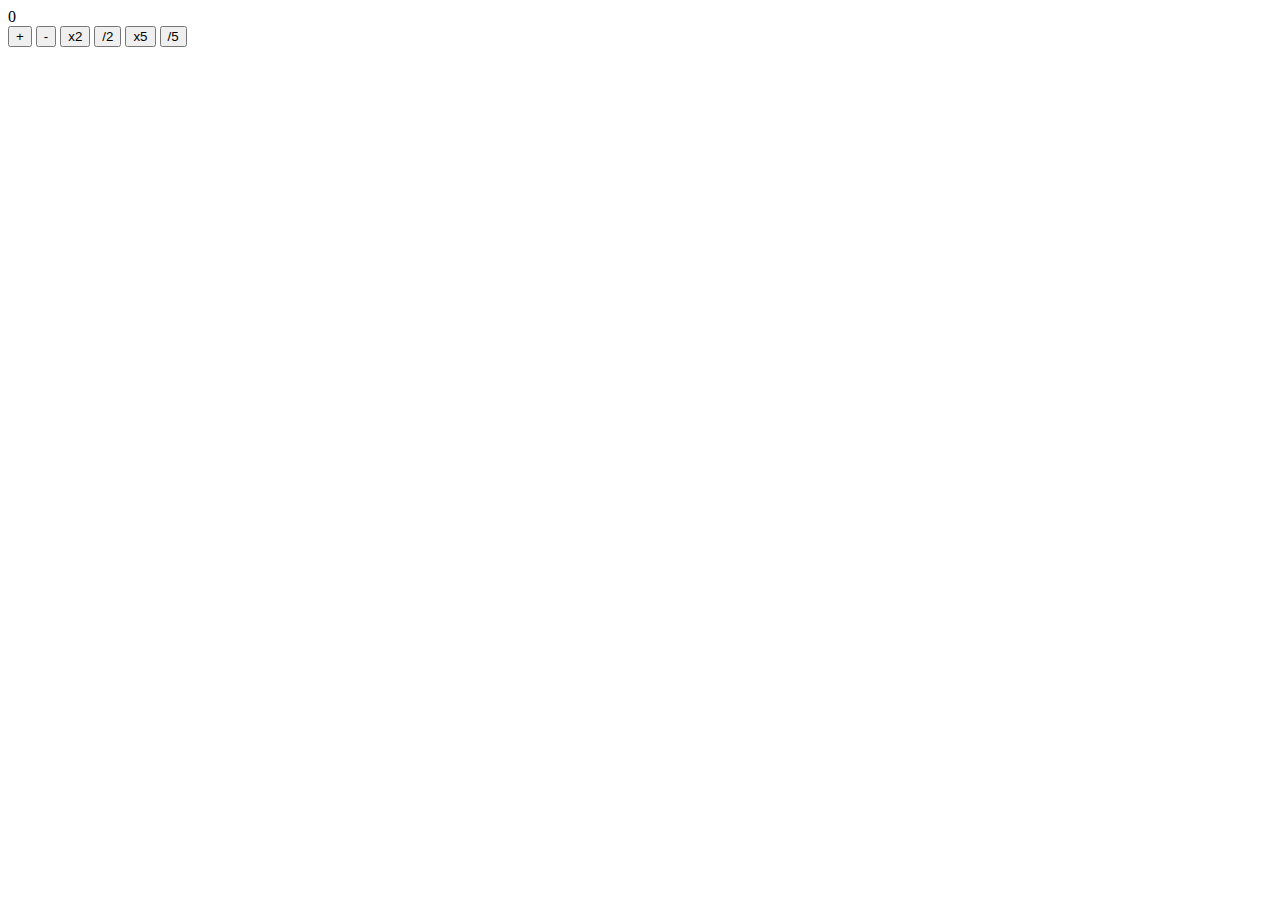
<file: appcal/index.html>
<!DOCTYPE html>
<html lang="en">
  <head>
    <meta charset="UTF-8" />
    <meta http-equiv="X-UA-Compatible" content="IE=edge" />
    <meta name="viewport" content="width=device-width, initial-scale=1.0" />
    <script src="./appcal.js" defer></script>
    <title>Document</title>
  </head>
  <body>
    <div id="total">0</div>
    <button id="add">+</button>
    <button id="subtract">-</button>
    <button id="mult-2">x2</button>
    <button id="div-2">/2</button>
    <button id="mult-5">x5</button>
    <button id="div-5">/5</button>
  </body>
</html>
</file>
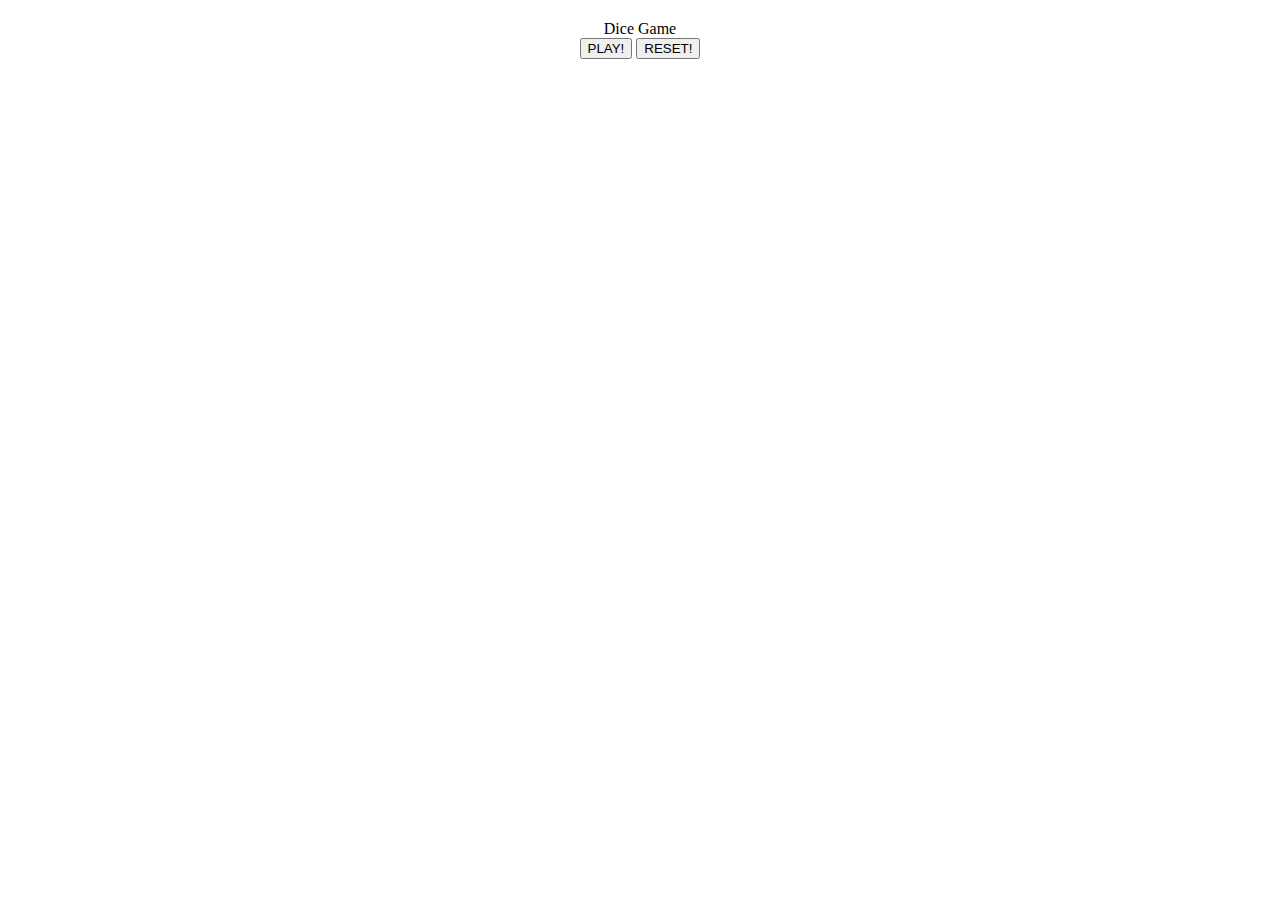
<file: DiceGame/index.html>
<!DOCTYPE html>
<html lang="en">
  <head>
    <meta charset="UTF-8" />
    <meta http-equiv="X-UA-Compatible" content="IE=edge" />
    <meta name="viewport" content="width=device-width, initial-scale=1.0" />
    <link rel="stylesheet" href="style.css" />
    <script src="script.js" defer></script>
    <title>Dice Game</title>
  </head>

  <body>
    <div id="winner" class="winner">Dice Game</div>
    <div class="btns">
      <button id="play-game">PLAY!</button>
      <button id="reset">RESET!</button>
    </div>
  </body>
</html>
</file>
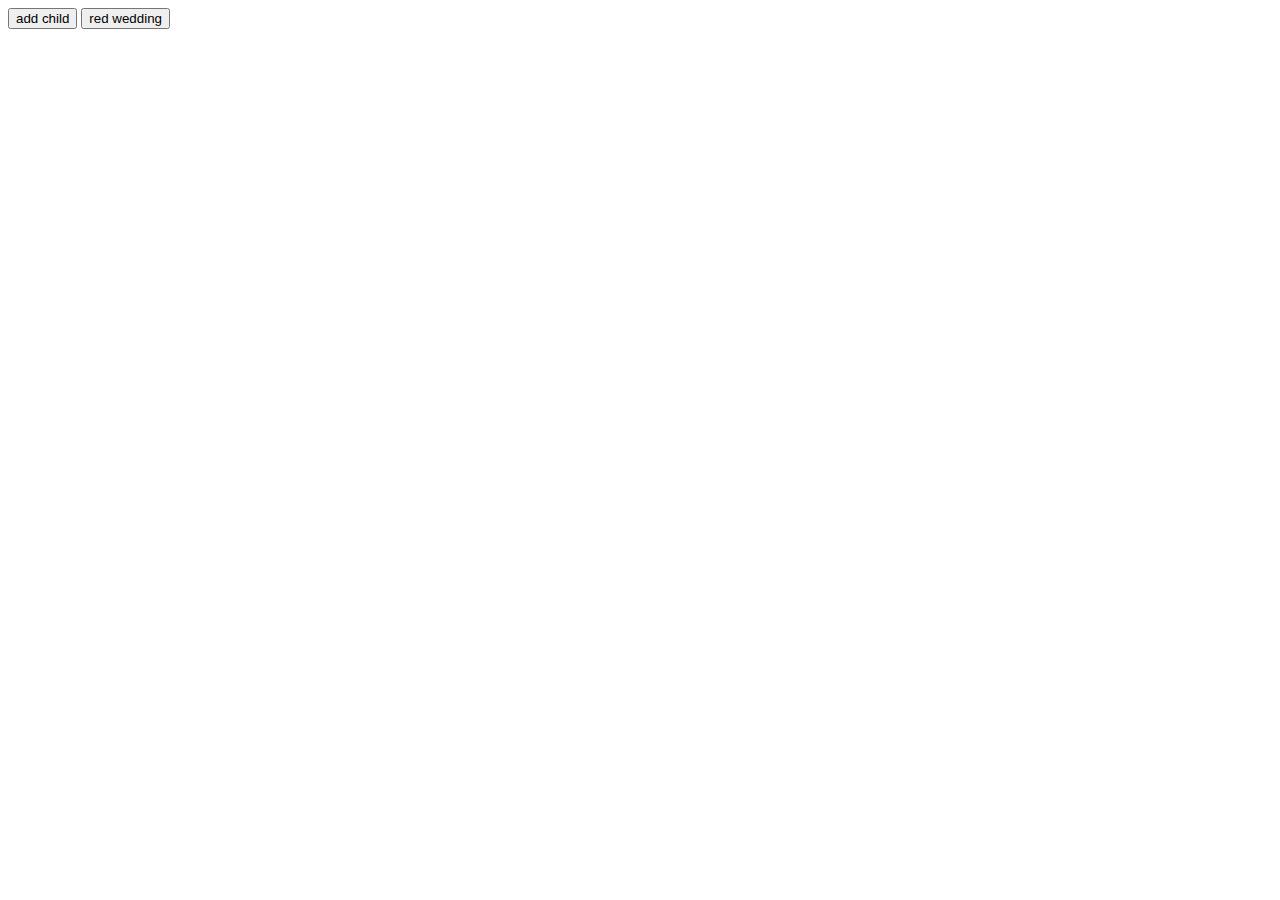
<file: Red Wedding/index.html>
<!DOCTYPE html>
<html lang="en">
  <head>
    <meta charset="UTF-8" />
    <meta http-equiv="X-UA-Compatible" content="IE=edge" />
    <meta name="viewport" content="width=device-width, initial-scale=1.0" />
    <script src="script.js" defer></script>
    <title>Document</title>
  </head>
  <body>
    <div class="starks"></div>
    <button id="add-child">add child</button>
    <button id="red-wedding">red wedding</button>
  </body>
  <script></script>
</html>
</file>
<file: DiceGame/style.css>
.winner {
    /* display: flex;
    justify-content: center;
    align-items: center;
    font-size: 28px;
    font-family: 'Courier New', Courier, monospace;
    font-weight: 400; */
}
body {
    display: flex;
    justify-content: center;
    flex-direction: column;
    align-items: center;
    margin-top: 20px;
}
</file>
